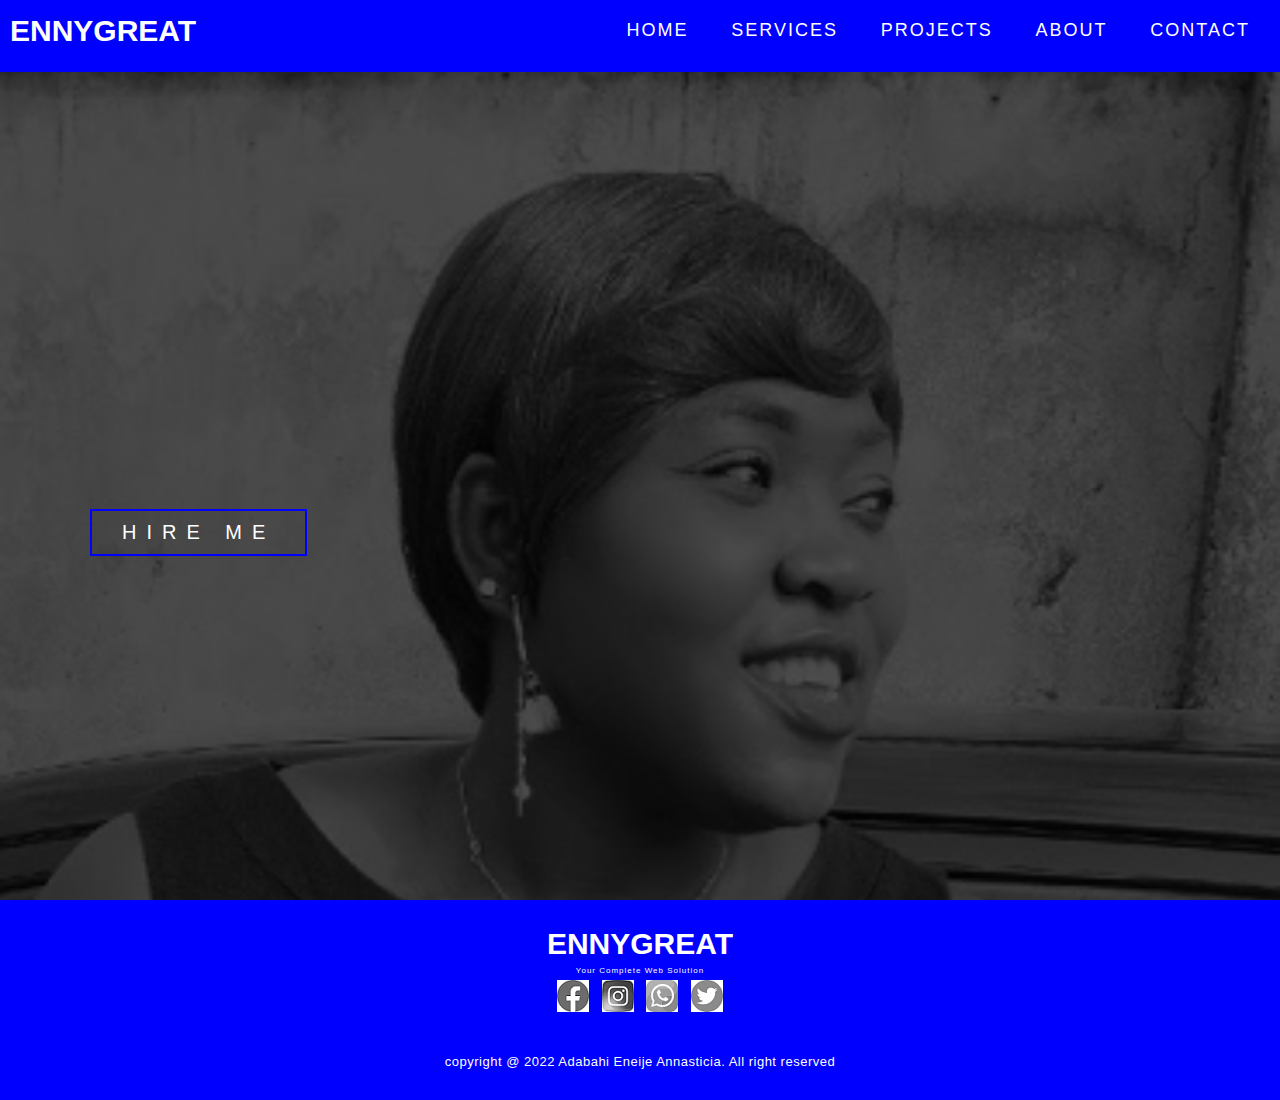
<file: index.html>
<!DOCTYPE html>
<html lang="en">
<head>
<meta charset="UTF-8">
<meta name="viewpoint" content="width=device, initial-scale=1.0">
<link rel="stylesheet" href="style.css">
<title>My Porfolio</title>

</head>
<body>
    <!------header------>
    <section id="header">
<div class="header-container">
    <div class="nav-bar">
        <div class="brand">
            <a href="#hero"><h1>EnnyGreat</h1></a>
        </div>
        <div class="nav-list">
            <div class="hamburger"><div class="bar"></div></div>
            <ul>
                <li><a href="index.html">Home</a></li>
                <li><a href="services.html">Services</a></li>
                <li><a href="projects.html">Projects</a></li>
                <li><a href="about.html">About</a></li>
                <li><a href="contact.html">Contact</a></li>
            </ul>
        </div>
    </div>
</div>

    </section>
<!-----hero section--------->
<section id="hero">
<div class="hero container">
    <div>
             <h1>Hi,<span></span></h1>
            <h1>My Name is<span></span> </h1>
            <h1>Adabahi Eneije Annasticia <span></span></h1>
        <a href="contact.html" type="button" class="cta">Hire Me</a>
    </div>
</div>
</section>
<!-----End Hero Section-------->

<!-----footer------>
<section id="footer">
    <div class="footer container">
        <div class="brand"><h1>EnnyGreat</h1></div>
        <h2>Your Complete Web Solution</h2>
        <div class="social-icon">
            <div class="social-items">
                <a href="facebook.com"><img src="images/facebook.png"></a>
                <a href="instagram.com"><img src="images/instagram.png"></a>
                <a href="whatsapp.com"><img src="images/whatsapp.png"></a>
                <a href="twitter.com"><img src="images/twitter.png"></a>
            </div>
        </div>
     <p>copyright @ 2022 Adabahi Eneije Annasticia. All right reserved</p>
    </div>
</section>
<script src="app.js">

</script>
</body>
</html>
</file>
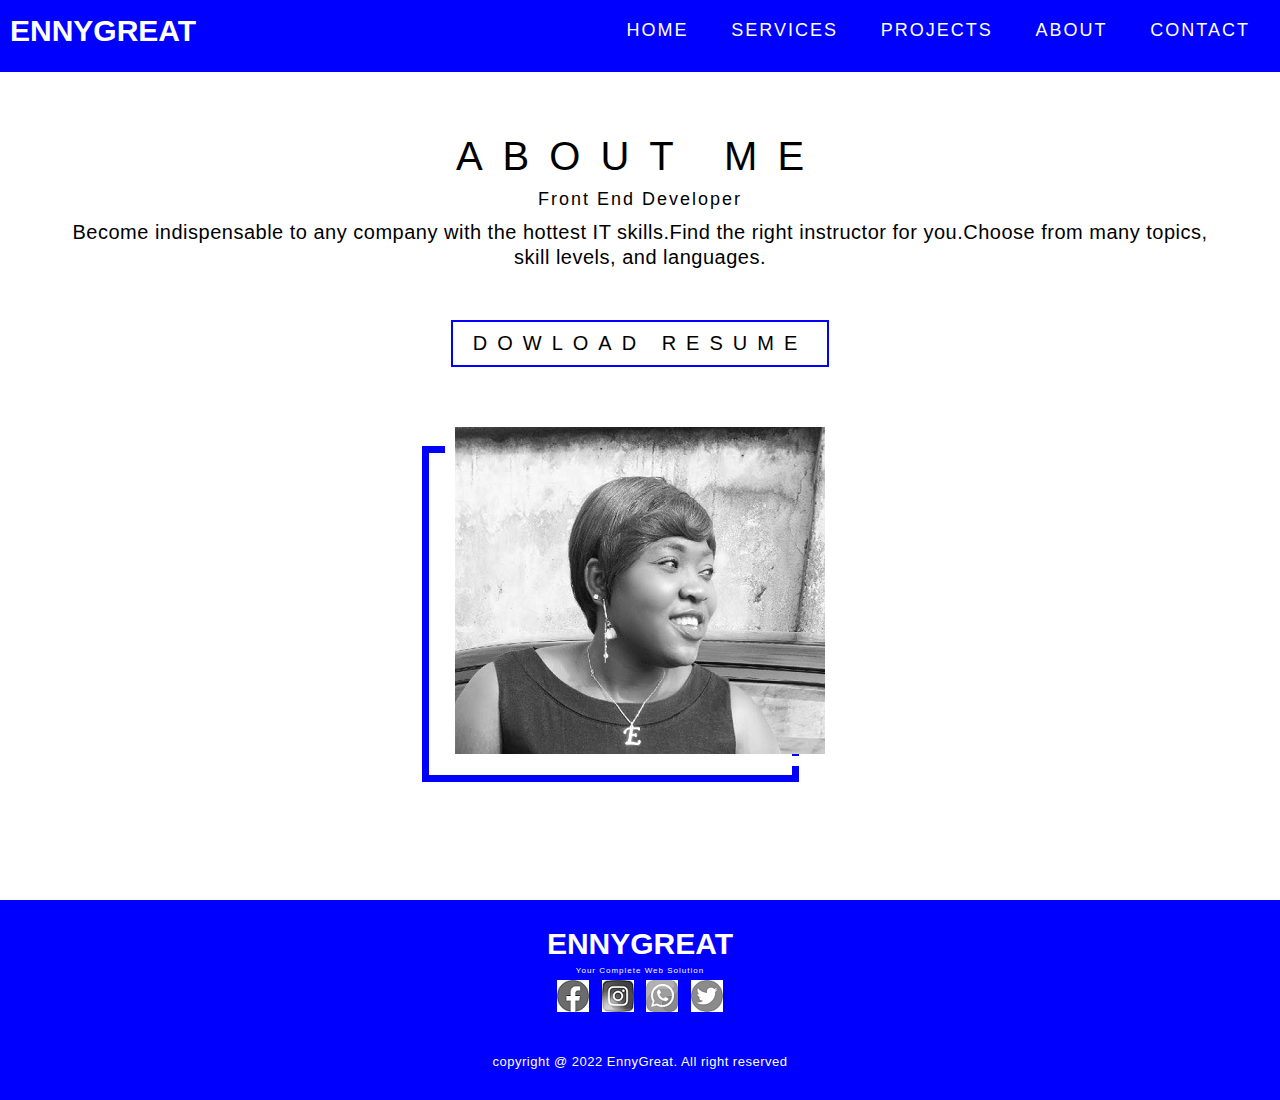
<file: about.html>
<!DOCTYPE html>
<html lang="en">
<head>
<meta charset="UTF-8">
<meta name="viewpoint" content="width=device, initial-scale=1.0">
<link rel="stylesheet" href="style.css">
<title>My Porfolio</title>

</head>
<body>
    <!------header------>
    <section id="header">
<div class="header-container">
    <div class="nav-bar">
        <div class="brand">
            <a href="#hero"><h1>EnnyGreat</h1></a>
        </div>
        <div class="nav-list">
            <div class="hamburger"><div class="bar"></div></div>
            <ul>
                <li><a href="index.html">Home</a></li>
                <li><a href="services.html">Services</a></li>
                <li><a href="projects.html">Projects</a></li>
                <li><a href="about.html">About</a></li>
                <li><a href="contact.html">Contact</a></li>
            </ul>
        </div>
    </div>
</div>

    </section>

<!-----about-------->
<section id="about">
<div class="about container">
<div class="col-left">
    <div class="about-img">
        <img src="images/user4.jpg">
    </div>
</div>
<div class="col-right">
    <h1 class="section-title">ABOUT ME</h1>
    <h2>Front End Developer</h2>
    <p>Become indispensable to any company with the hottest IT skills.Find the right instructor for you.Choose from many topics, skill levels, and languages.</p>
    <a href="#" class="cta">Dowload Resume</a>
</div>
</div>
</section>

<!-----footer------>
<section id="footer">
    <div class="footer container">
        <div class="brand"><h1>EnnyGreat</h1></div>
        <h2>Your Complete Web Solution</h2>
        <div class="social-icon">
            <div class="social-items">
                <a href="facebook.com"><img src="images/facebook.png"></a>
                <a href="instagram.com"><img src="images/instagram.png"></a>
                <a href="whatsapp.com"><img src="images/whatsapp.png"></a>
                <a href="twitter.com"><img src="images/twitter.png"></a>
            </div>
        </div>
     <p>copyright @ 2022 EnnyGreat. All right reserved</p>
    </div>
</section>
<script src="app.js">
    
</script>
</body>
</html>
</file>
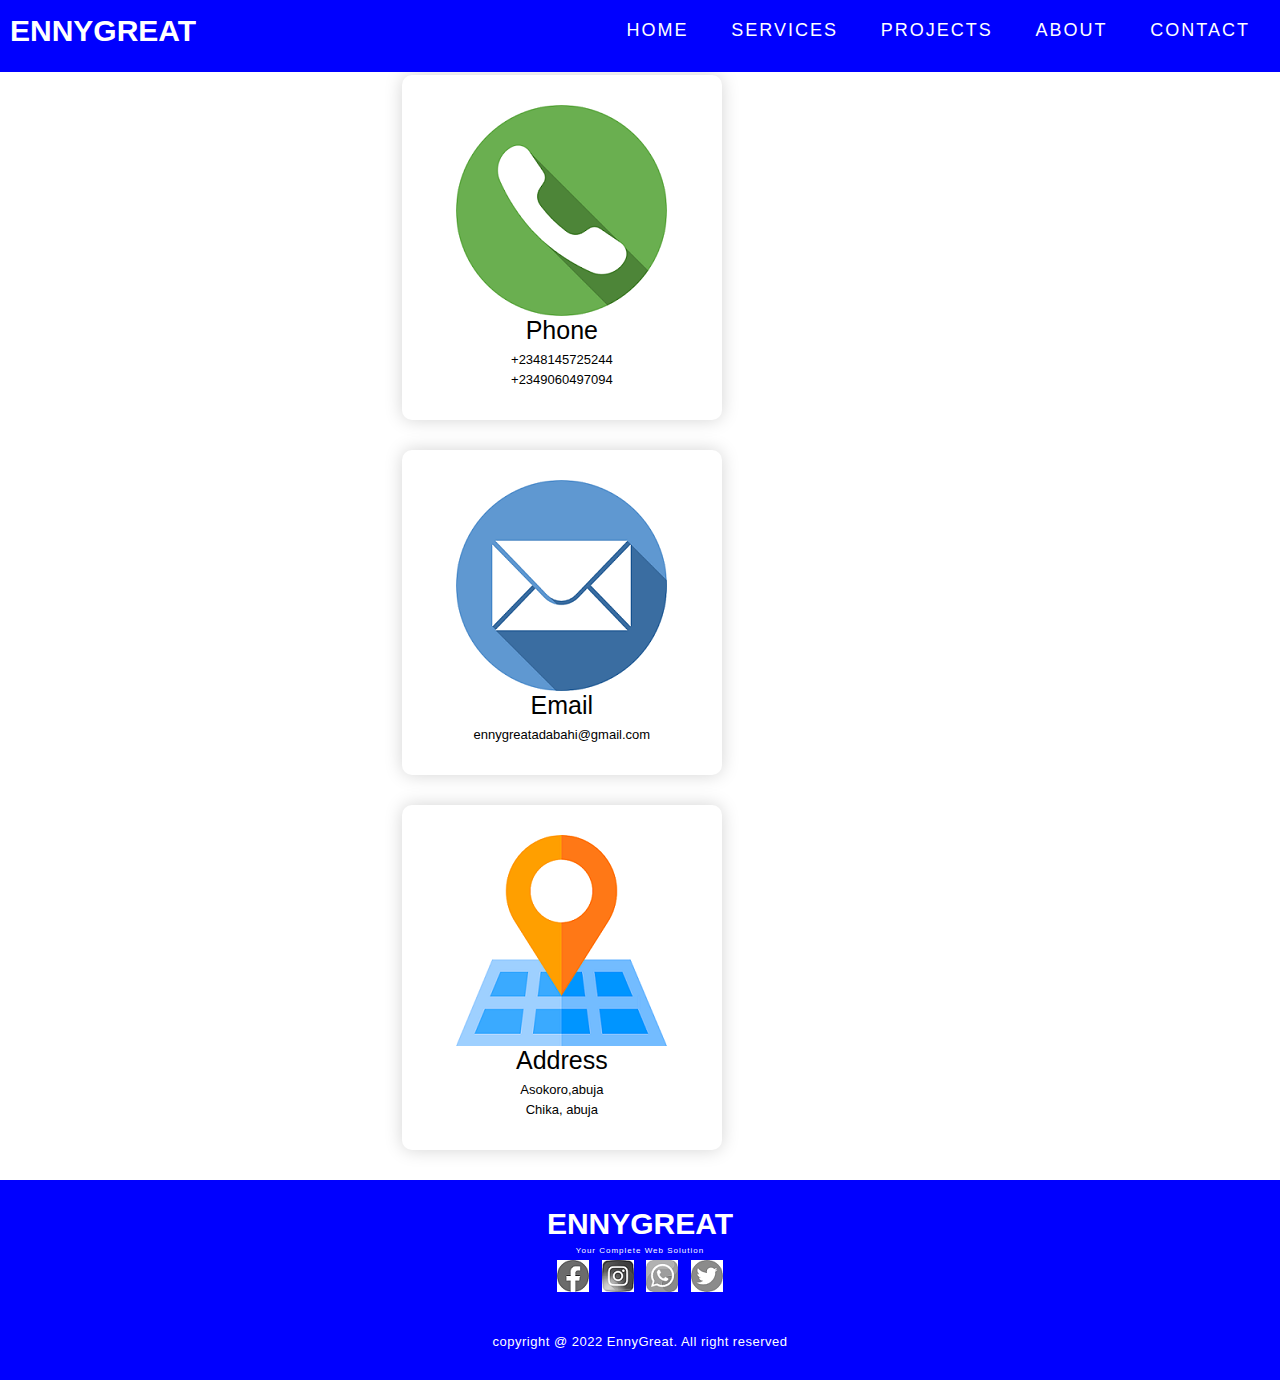
<file: contact.html>
<!DOCTYPE html>
<html lang="en">
<head>
<meta charset="UTF-8">
<meta name="viewpoint" content="width=device, initial-scale=1.0">
<link rel="stylesheet" href="style.css">
<title>My Porfolio</title>

</head>
<body>
    <!------header------>
    <section id="header">
<div class="header-container">
    <div class="nav-bar">
        <div class="brand">
            <a href="#hero"><h1>EnnyGreat</h1></a>
        </div>
        <div class="nav-list">
            <div class="hamburger"><div class="bar"></div></div>
            <ul>
                <li><a href="index.html">Home</a></li>
                <li><a href="services.html">Services</a></li>
                <li><a href="projects.html">Projects</a></li>
                <li><a href="about.html">About</a></li>
                <li><a href="contact.html">Contact</a></li>
            </ul>
        </div>
    </div>
</div>

    </section>

<!-----contact------->
<section id="contact">
<div class="contact container">
    <div><h1 class="section-title">CONTACT INFO</h1>
    <div class="contact-items">
        <div class="contact-item">
            <img src="images/phone.png">
            <div class="contact-info">
                <h1>Phone</h1>
                <h2>+2348145725244</h2>
                <h2>+2349060497094</h2>
            </div>
        </div>
        <div class="contact-item">
            <img src="images/email.png">
            <div class="contact-info">
                <h1>Email</h1>
                <h2>ennygreatadabahi@gmail.com</h2>
            </div>
        </div>
        <div class="contact-item">
        <img src="images/map.png">
            <div class="contact-info">
                <h1>Address</h1>
                <h2>Asokoro,abuja</h2>
                <h2>Chika, abuja</h2>
            </div>
        </div>
    </div>
    </div>
</div>
</section>
<!-----footer------>
<section id="footer">
    <div class="footer container">
        <div class="brand"><h1>EnnyGreat</h1></div>
        <h2>Your Complete Web Solution</h2>
        <div class="social-icon">
            <div class="social-items">
                <a href="facebook.com"><img src="images/facebook.png"></a>
                <a href="instagram.com"><img src="images/instagram.png"></a>
                <a href="whatsapp.com"><img src="images/whatsapp.png"></a>
                <a href="twitter.com"><img src="images/twitter.png"></a>
            </div>
        </div>
     <p>copyright @ 2022 EnnyGreat. All right reserved</p>
    </div>
</section>
<script src="app.js">
    
</script>
</body>
</html>
</file>
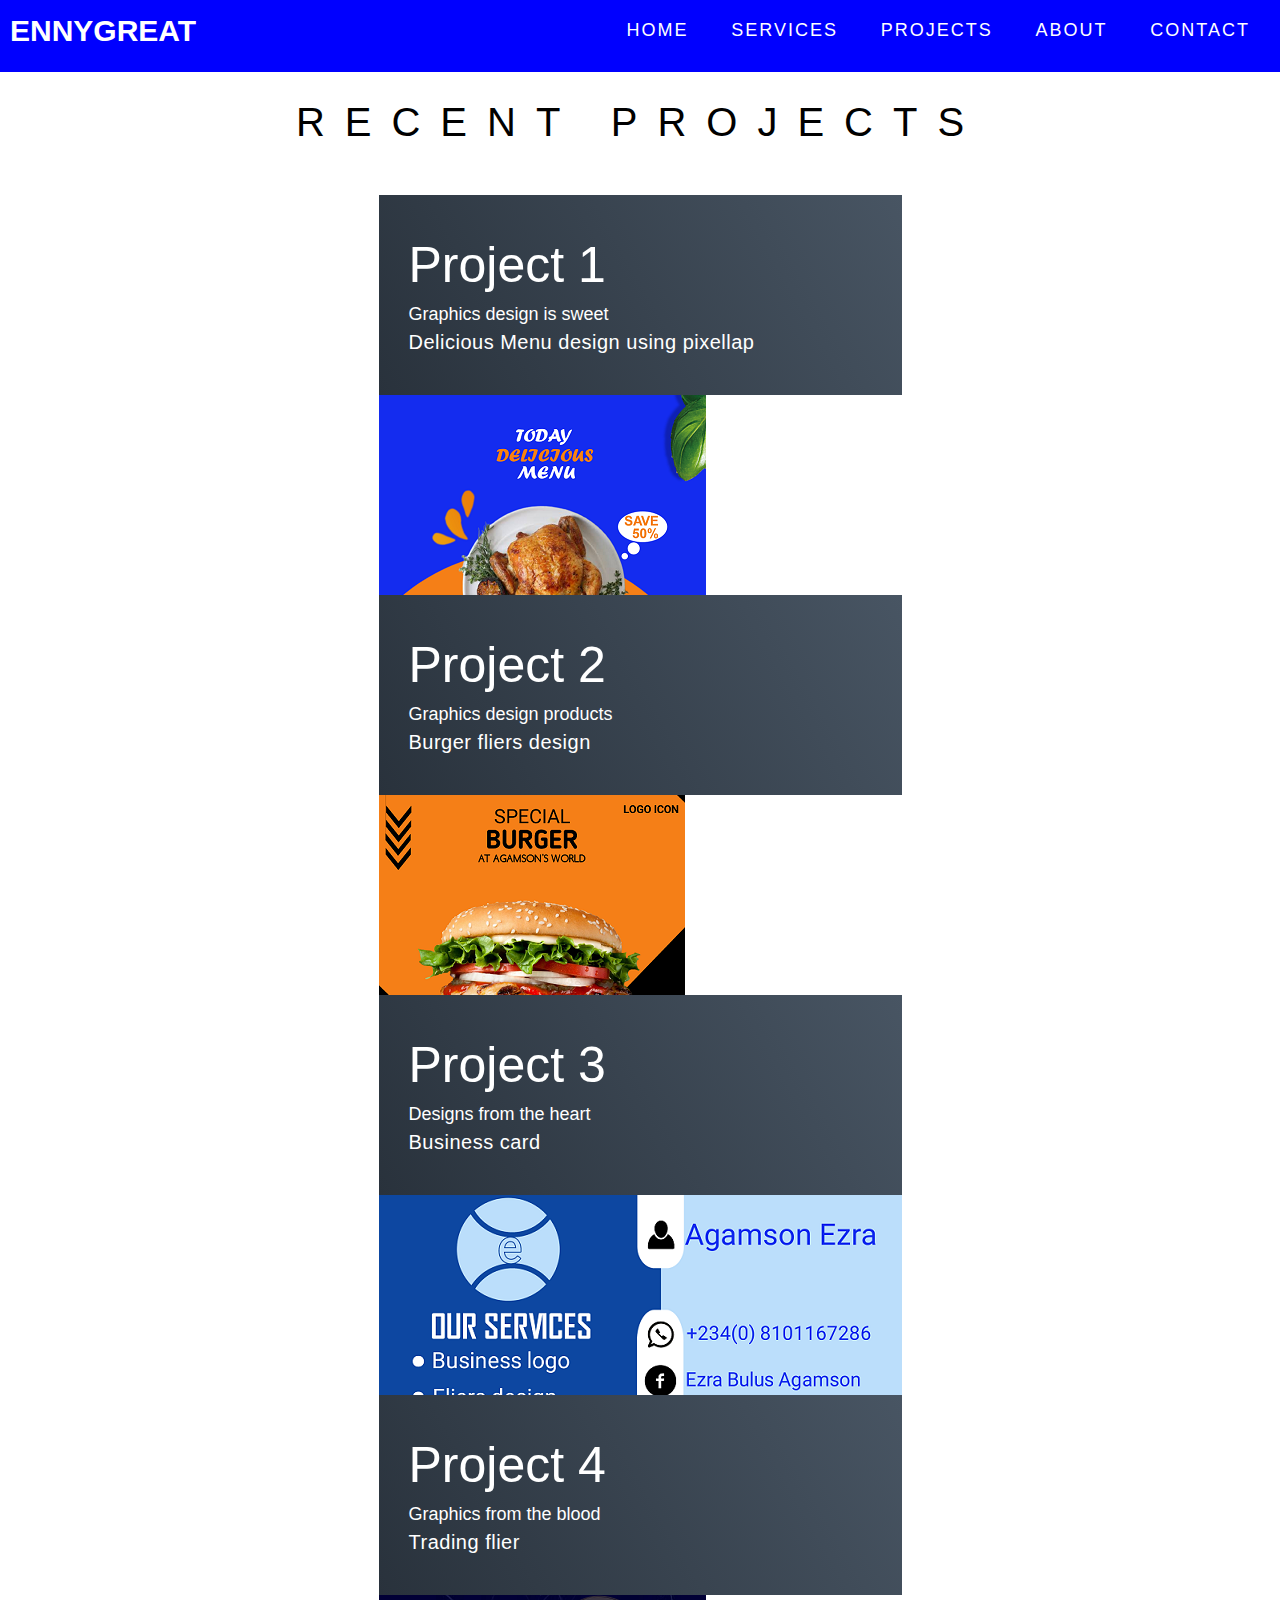
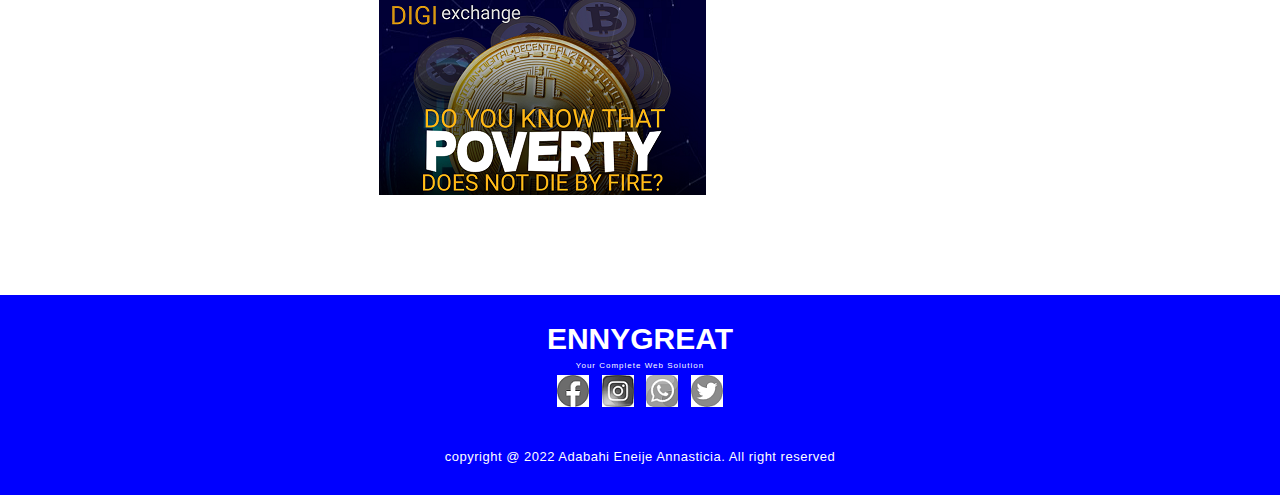
<file: projects.html>
<!DOCTYPE html>
<html lang="en">
<head>
<meta charset="UTF-8">
<meta name="viewpoint" content="width=device, initial-scale=1.0">
<link rel="stylesheet" href="style.css">
<title>My Porfolio</title>

</head>
<body>
    <!------header------>
    <section id="header">
<div class="header-container">
    <div class="nav-bar">
        <div class="brand">
            <a href="#hero"><h1>EnnyGreat</h1></a>
        </div>
        <div class="nav-list">
            <div class="hamburger"><div class="bar"></div></div>
            <ul>
                <li><a href="index.html">Home</a></li>
                <li><a href="services.html">Services</a></li>
                <li><a href="projects.html">Projects</a></li>
                <li><a href="about.html">About</a></li>
                <li><a href="contact.html">Contact</a></li>
            </ul>
        </div>
    </div>
</div>

    </section>

<!---------projects--------->
<section id="projects">
    <div class="projects container">
    <div class="projects-header">
        <h1 class="section-title">RECENT PROJECTS</h1>
    </div>
    <div class="all-projects">
        <div class="project-item">
            <div class="project-info">
                <h1>Project 1</h1>
                <h2>Graphics design is sweet</h2>
                <p>Delicious Menu design using pixellap</p>
            </div>
            <div class="project-image">
                <img src="images/20210926_024130.png">
            </div>
        </div>
        <div class="project-item">
            <div class="project-info">
                <h1>Project 2</h1>
                <h2>Graphics design products</h2>
                <p>Burger fliers design</p>
            </div>
            <div class="project-image">
                <img src="images/burger.png">
            </div>
        </div>
        <div class="project-item">
            <div class="project-info">
                <h1>Project 3</h1>
                <h2>Designs from the heart</h2>
                <p>Business card </p>
            </div>
            <div class="project-image">
                <img src="images/business card.png">
            </div>
        </div>
        <div class="project-item">
            <div class="project-info">
                <h1>Project 4</h1>
                <h2>Graphics from the blood</h2>
                <p>Trading flier</p>
            </div>
            <div class="project-image">
                <img src="images/poverty.png">
            </div>
        </div>
    </div>
    </div>
</section>

<!-----footer------>
<section id="footer">
    <div class="footer container">
        <div class="brand"><h1>EnnyGreat</h1></div>
        <h2>Your Complete Web Solution</h2>
        <div class="social-icon">
            <div class="social-items">
                <a href="www.facebook.com"><img src="images/facebook.png"></a>
                <a href="instagram.com"><img src="images/instagram.png"></a>
                <a href="whatsapp.com"><img src="images/whatsapp.png"></a>
                <a href="twitter.com"><img src="images/twitter.png"></a>
            </div>
        </div>
     <p>copyright @ 2022 Adabahi Eneije Annasticia. All right reserved</p>
    </div>
</section>
<script src="app.js">
    
</script>
</body>
</html>
</file>
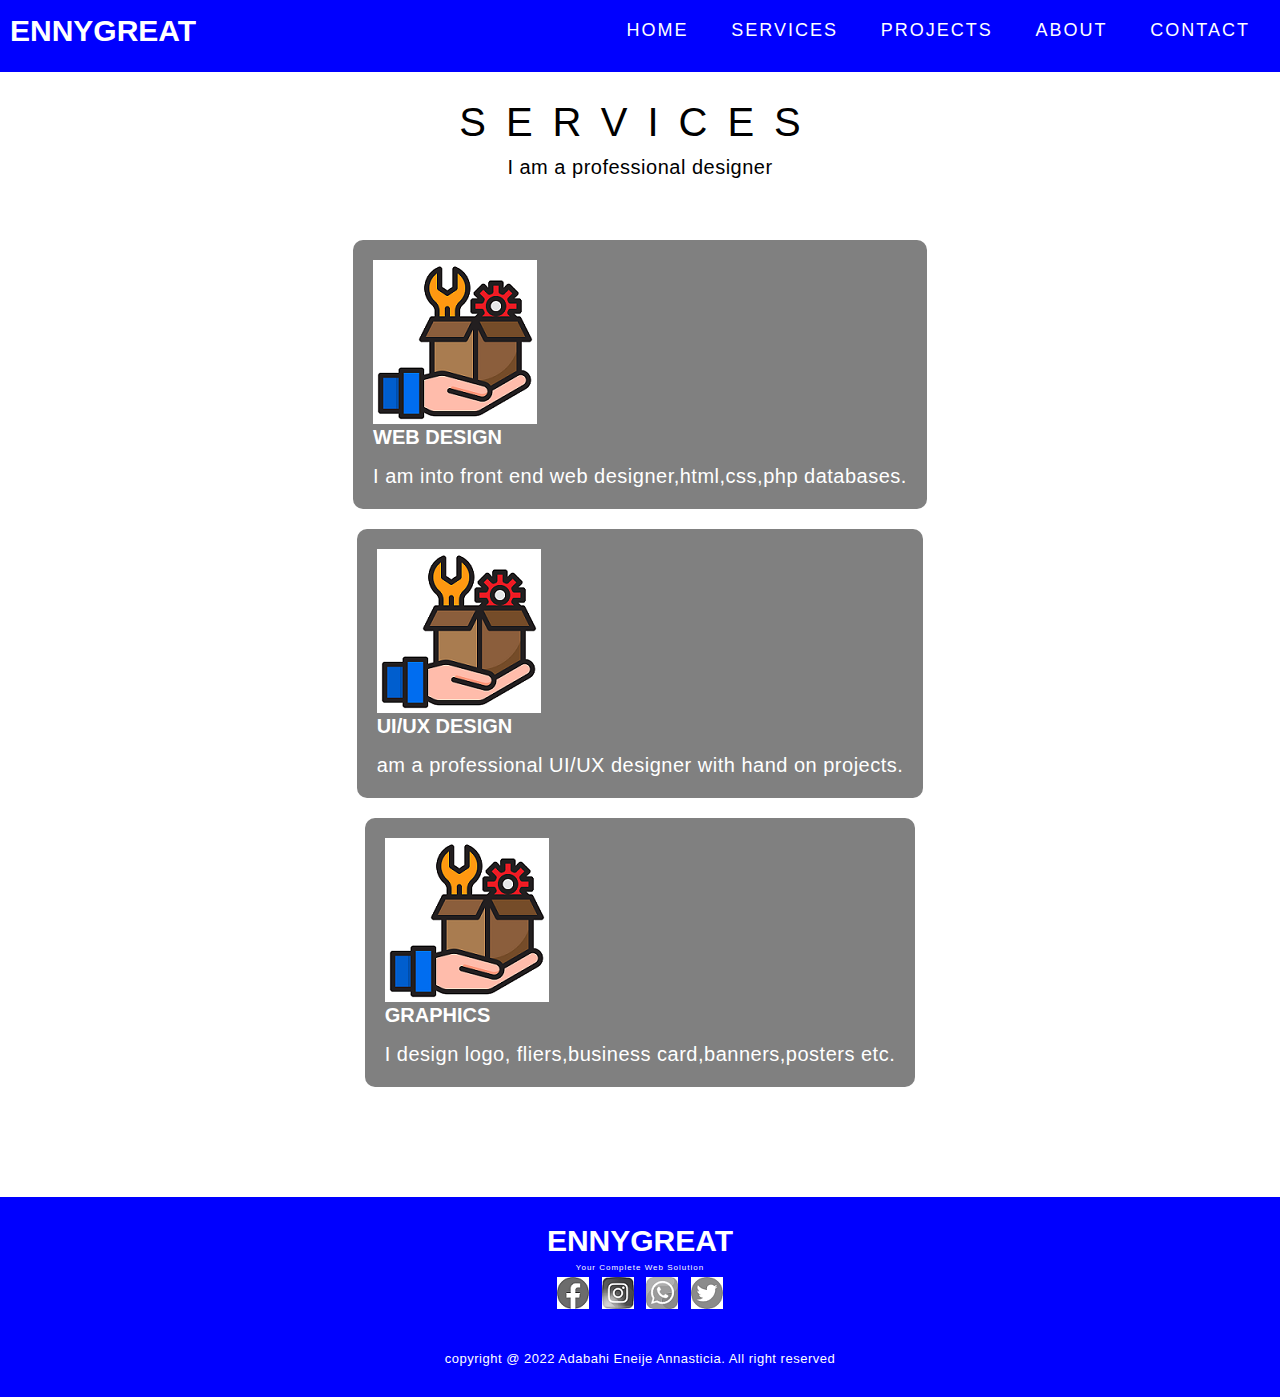
<file: services.html>
<!DOCTYPE html>
<html lang="en">
<head>
<meta charset="UTF-8">
<meta name="viewpoint" content="width=device, initial-scale=1.0">
<link rel="stylesheet" href="style.css">
<title>My Porfolio</title>

</head>
<body>
    <!------header------>
    <section id="header">
<div class="header-container">
    <div class="nav-bar">
        <div class="brand">
            <a href="#hero"><h1>EnnyGreat</h1></a>
        </div>
        <div class="nav-list">
            <div class="hamburger"><div class="bar"></div></div>
            <ul>
                <li><a href="index.html">Home</a></li>
                <li><a href="services.html">Services</a></li>
                <li><a href="projects.html">Projects</a></li>
                <li><a href="about.html">About</a></li>
                <li><a href="contact.html">Contact</a></li>
            </ul>
        </div>
    </div>
</div>

    </section>

<!------Service section--------->
<section id="services">
    <div class="services container">
        <div class="service-top">
            <h1 class="section-title">Services</h1>
            <p>I am a professional designer</p>
        </div>
        <div class="service-bottom"></div>
        <div class="service-item">
        <div class="icon"><img src="images/customer-service.png"></div>
        <h2>WEB DESIGN</h2>
            <p>I am into front end web designer,html,css,php databases.</p>
        </div>
        <div class="service-item">
            <div class="icon"><img src="images/customer-service.png"></div>
            <h2>UI/UX DESIGN</h2>
            <p>am a professional UI/UX designer with hand on  projects.</p>
            </div>
            <div class="service-item">
                <div class="icon"><img src="images/customer-service.png"></div>
                <h2>GRAPHICS</h2>
            <p> I design logo, fliers,business card,banners,posters etc.</p>
                </div>
    </div>
</section>

<!-----footer------>
<section id="footer">
    <div class="footer container">
        <div class="brand"><h1>EnnyGreat</h1></div>
        <h2>Your Complete Web Solution</h2>
        <div class="social-icon">
            <div class="social-items">
                <a href="facebook.com"><img src="images/facebook.png"></a>
                <a href="instagram.com"><img src="images/instagram.png"></a>
                <a href="whatsapp.com"><img src="images/whatsapp.png"></a>
                <a href="twitter.com"><img src="images/twitter.png"></a>
            </div>
        </div>
     <p>copyright @ 2022 Adabahi Eneije Annasticia. All right reserved</p>
    </div>
</section>
<script src="app.js">
    
</script>
</body>
</html>
</file>
<file: style.css>
*{
    padding: 0;
    margin: 0;
    box-sizing: border-box;
}
html{
    font-size: 10px;
    font-family:Arial,sans-serif;
}
a{
    text-decoration: none;
}
.container{
    min-height: 100vh;
    width: 100%;
    display: flex;
    align-items: center;
    justify-content: center;
}
p{
    color: black;
    font-size: 2rem;
    margin-top: 5px;
    line-height: 2.5rem;
    font-weight: 300;
    letter-spacing: .05rem;
}
.section-title{
    font-size: 4rem;
    font-weight: 300;
    color:black;
    margin-bottom: 10px;
    text-transform: uppercase;
    letter-spacing: 2rem;
    text-align: center;
}
 .cta{
    display: inline-block;
    padding: 10px 30px;
    color:#fff;
    background-color: transparent;
    border: 2px solid blue;
    font-size: 2rem;
    text-transform: uppercase;
    letter-spacing: 1rem;
    margin-top: 30px;
    transition: .3s ease;
    transition-property: background-color, color;
}
 .cta:hover{
    color: #fff;
    background-color:blue;
}
.brand h1{
    font-size: 3rem;
    text-transform: uppercase;
    color: #fff;

}
/*---header---*/
#header{
    position: fixed;
    z-index: 1000;
    left: 0;
    top: 0;
    width: 100vw;
    height: auto;
}
.header-container{
    min-height: 8vh;
    background-color: blue;
}
 .nav-bar{
    display: flex;
    align-items: center;
    justify-content: space-between;
    width: 100%;
    height: 100%;
    max-width: 1300px;
    padding: 0 10px;
}
 .nav-list ul{
    list-style: none;
    position: absolute;
    background-color: rgba(31,30,30);
    width: 100vh;
    height: 100vh;
    top: 0;
    left: 100%;
    display: flex;
    flex-direction: column;
    justify-content: center;
    align-items: center;
    z-index: 1;
    overflow-x: hidden;
    transition: .5s ease left;
}
.nav-list ul .active{
    left: 0;
}
.nav-list ul a{
    font-size: 2.5rem;
    font-weight: 500;
    letter-spacing: .2rem;
    text-decoration: none;
    color: #fff;
    text-transform: uppercase;
    padding: 20px;
    display: block;
}
.nav-list ul a::after{
content: attr(data-after);
position: absolute;
top: 50%;
left: 50%;
transform: translate(-50%,-50%)scale(0);
color: rgba(240,248,255,0.021);
font-size: 15rem;
letter-spacing: 50px;

transition: .3s ease letter-spacing;
}
.nav-list ul li:hover a::after{
    transform: translate(-50%, -50%) scale(1);
    letter-spacing: initial;
}
.nav-list ul li :hover a{
    color: blue;

}
.hamburger{
    height: 60px;
    width: 60px;
    display: inline-block;
    border: 3px solid white;
    border-radius: 50%;
    display: flex;
    position: relative;
    align-items: center;
    justify-content: center;
    z-index: 100%;
    cursor: pointer;
    transform: scale(.8);
    margin-right: 20px;
}
.hamburger:after{
    position: absolute;
    content: '';
    height: 100%;
    width: 100%;
    border-radius: 50%;
    border: 30px solid white;
    animation: hamburger_puls 1s ease infinite;
}
.hamburger .bar{
    height: 2px;
    width: 30px;
    position: relative;
    background-color: white;
    z-index: -1;
}
.hamburger .bar::after
.hamburger .bar::before{
    content: '';
    position: absolute;
    height: 100%;
    width: 100%;
    left: 0;
    background-color:white;
    transition: .3s ease;
    transition-property: top,bottom;
}
.hamburger .bar::after{
    top: 8px;
}
.hamburger .bar::before{
    bottom: 8px;
}
.hamburger .bar::before{
    bottom: 0;
}
.hamburger .bar::after{
top: 0;
}
.nav-list ul li:hover a::after{
    transform: translate(-50%,-50%)scale(1);
    letter-spacing: initial;
}
.hamburger{
    display: none;
}
.nav-list ul{
    position: initial;
    display: block;
    height: auto;
    width: fit-content;
    background-color: transparent;
}
.nav-list ul li{
    display: inline-block;
}
.nav-list ul li a{
    font-size: 1.8rem;
}
.nav-list ul a:after{
    display: none;
}
/*-------hero section----*/
#hero{
    background-image: url(images/user4.jpg);
    background-size: cover;
    background-position: top center;
    position: relative;
    z-index: 1;
}
#hero::after{
    content: '';
    position: absolute;
    left: 0;
    top: 0;
    height: 100%;
    width: 100%;
    background-color: black;
    opacity: .7;
    z-index: -1;
}
.hero{
    max-width: 1200px;
    margin: 0 auto;
    padding: 0 50px;
    justify-content: flex-start;
}
#hero h1{
    display: block;
    width: fit-content;
    font-size: 4rem;
    position: relative;
    color: transparent;
    animation: text_reveal .5s ease forwards;
    animation-delay: 1s;
}
#hero h1:nth-child(1){
    animation-delay: 1s;
}
#hero h1:nth-child(2){
    animation-delay: 2s;
}
#hero h1:nth-child(3){
    animation: text_reveal_name .5s ease forwards; 
    animation-delay: 3s;
}
#hero h1 span{
    position: absolute;
    top: 0;
    left: 0;
    height: 100%;
    width: 0%;
    background-color:blue;
    animation: text_reveal_box 1s ease;
    animation-delay: .3s;
}
#hero h1:nth-child(1)span{
    animation-delay: .5s;
}
#hero h1:nth-child(2)span{
    animation-delay: 1.5s;
}
#hero h1:nth-child(3)span{
    animation-delay: 2.5s;
}
/*---------service----*/

.services{
flex-direction: column; 
text-align: center;   
max-width: 1500px;
margin: 0 auto;
padding: 100px 0;
}
.service-bottom{
    display: flex;
    align-items: center;
    justify-content: center;
    flex-wrap: wrap;
    margin-top: 50px;
}
 .service-item{
    flex-basis: 100%;
    display: flex;
    align-items: flex-start;
    justify-content: center;
    flex-direction: column;
    padding: 20px;
    border-radius: 10px;
    background-color:gray;
    background-size: cover;
    margin: 10px 5%;
}
.service-bottom .img{
    height: 100px;
    width: 80px;
    margin-bottom: 20px; 
}
.service-item h2{
    font-size: 2rem;
    color: #fff;
    margin-bottom: 10px;
    text-align: center;
}
.service-item p{
    color: #fff;
    text-align: center;
}

.projects{
    flex-direction: column;
    max-width: 1200px;
    margin: 0 auto;
    padding: 100px 0;
}
.projects-header h1{
margin-bottom: 50px;
color: black;
}
.all-projects{
    display: flex;
    align-items: center;
    justify-content: center;
    flex-direction: column;
}
.project-item{
    height: 400px;
    display: flex;
    flex-direction: column;
    width: 100%;
    margin:0;
    border-radius: 10px;
}
.project-info{
padding: 30px;
flex-basis: 50%;
height: 100%;
display: flex;
align-items: flex-start;
justify-content: center;
flex-direction: column;
background-image: linear-gradient(60deg, #29323c 0%, #485563 100%);
color: #fff;
}
.project-info h1{
    font-size: 5rem;
    font-weight: 500;
}
.project-info h2{
    font-size: 1.8rem;
    font-weight: 500;
    margin-top: 10px;
}
.project-info p{
    color: #fff;
}
.project-image{
    flex-basis: 50%;
    height: 300px;
    overflow: hidden;
    position: relative;
}
#project .project-image::after{
position: absolute;
left: 0;
top: 0;
height: 100%;
width: 100%;
background-color: black;
}
/*-------about-----*/
.about{
    flex-direction: column-reverse;
    text-align: center;
    max-width: 1200px;
    margin: 0 auto;
    padding: 100px 20px;
}
#abour .col-left{
    width: 250px;
    height: 360px;
}
#about .col-right{
    width: 100%;
}
#about .col-right h2{
    font-size: 1.8rem;
    font-weight: 500;
    letter-spacing: .2rem;
    margin-bottom: 10px;
}
#about .col-right p{
    margin-bottom: 20px;
    text-align: center;
}
 #about .col-right .cta{
    color: black;
    margin-bottom: 50px;
    padding: 10px 20px;
    font-size: 2rem;
 }
 #about .col-left .about-img{
    height: 100%;
    width: 100%;
    position: relative;
    border: 10px solid white;
 }
 #about .col-left .about-img::after{
content: '';
position: absolute;
left: -33px;
top: 19px;
height: 98%;
width: 98%;
border: 7px solid blue;
z-index: -1;
 }
 /*------contact-----*/
  .contact{
    flex-direction: column;
    max-width: 1200px;
    margin: 0 auto;
 }
  .contact-items{
    width: 400px;
 }
 .contact-item{
    width: 80%;
    padding: 20px;
    text-align: center;
    border-radius: 10px;
    padding: 30px;
    margin: 30px;
    display: flex;
    flex-direction: column;
    justify-content: center;
    align-items: center;
    box-shadow: 0px 0px 18px 0 #0000002c;
    transition: .3s ease box-shadow;
 }
 .contact-item:hover{
    box-shadow: 0px 0px 5px 0 #0000002c;
 }
 
 .contact-info h1{
font-size: 2.5rem;
font-weight: 500;
margin-bottom: 5px;
 }
 .contact-info h2{
    font-size: 1.3rem;
    line-height: 2rem;
    font-weight: 500;
 }
 /*------footer-----*/
 #footer{
    background-color:blue;
 }
  .footer{
    min-height: 200px;
    flex-direction: column;
    padding-top: 5px;
    padding-bottom: 0;
 }
 #footer h2{
    color:#fff;
    font-weight: 500;
    font-size: .8rem;
    letter-spacing: .1rem;
    margin-top: 5px;
    margin-bottom: 5px;
 }
 .social-icon{
    display: flex;
    margin-bottom: 30px;
 }
.social-items img{
margin: 0 5px;
filter: grayscale(1);
}
 .social-items:hover img{
    filter: grayscale(0);
}
#footer p{
    color:#fff;
    font-size: 1.3rem;
    margin-top: 5px;
    margin-bottom: 5px;
}
/*-------keyframes*/
@keyframes hamburger_puls{
    0%{
        opacity: 1;
        transform: scale(1);
    }
    100%{
        opacity: 0;
        transform: scale(1.5);
    }
}
@keyframes text_reveal_box{
    50%{
        width: 100%;
        left: 0;
    }
    100%{
        width: 0;
        left: 100%;
    }
}
@keyframes text_reveal{
    100%{
        color: white;
    }
}
@keyframes text_reveal_name{
    100%{
        color: blue;
        font-weight: 500px;
    }
}
</file>
